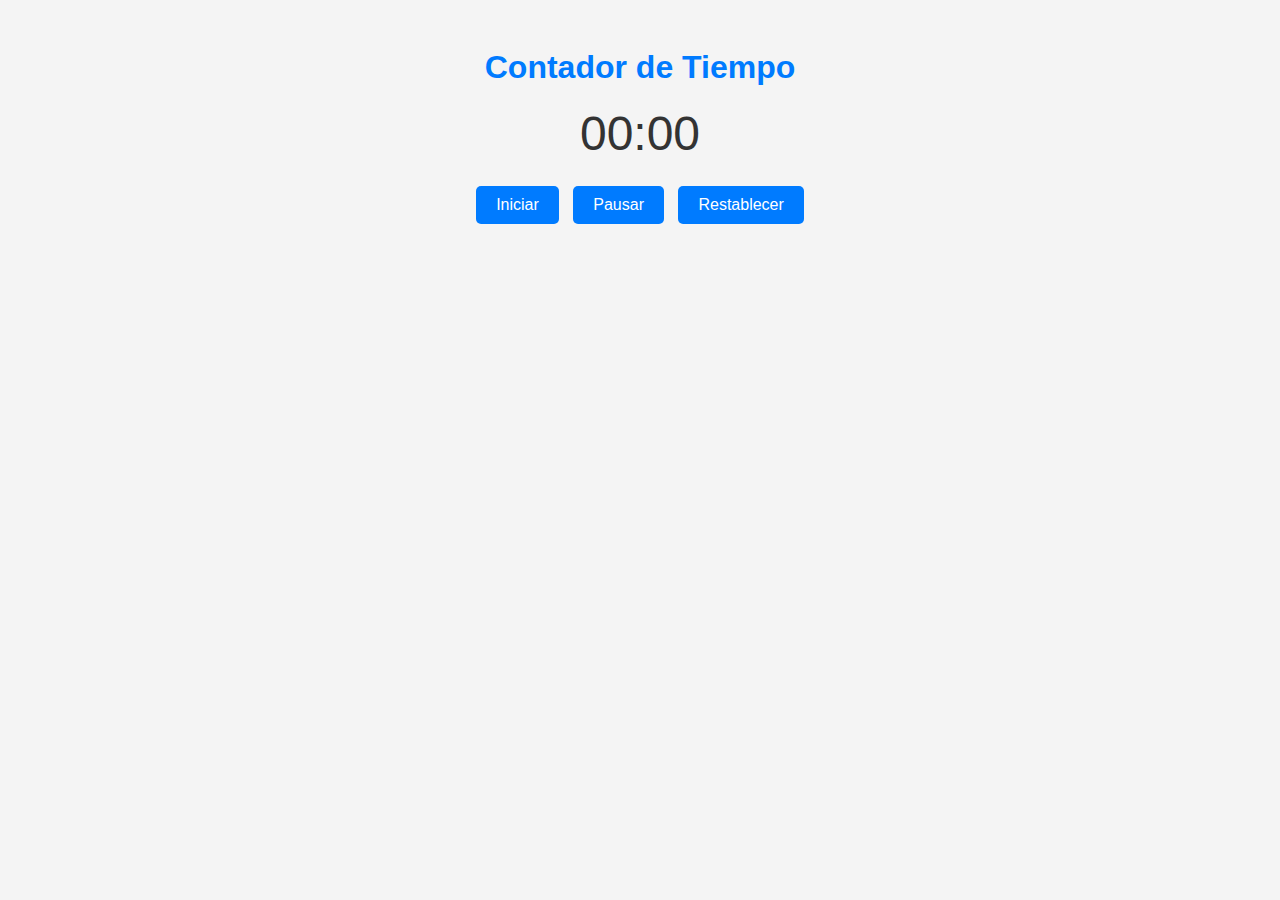
<file: index.html>
<!DOCTYPE html>
<html lang="es">
<head>
    <link rel="manifest" href="./manifest.json">
    <meta charset="UTF-8">
    <meta name="viewport" content="width=device-width, initial-scale=1.0">
    <title>Contador de Tiempo PWA</title>
    <link rel="stylesheet" href="style.css">
</head>
<body>
    <div class="container">
        <h1>Contador de Tiempo</h1>
        <div class="timer">
            <span id="minutes">00</span>:<span id="seconds">00</span>
        </div>
        <div class="controls">
            <button id="start">Iniciar</button>
            <button id="pause">Pausar</button>
            <button id="reset">Restablecer</button>
        </div>
    </div>

    <!-- Cargar el script después de los elementos HTML -->
    <script src="app.js"></script>
</body>
</html>
</file>
<file: style.css>
body {
    font-family: Arial, sans-serif;
    text-align: center;
    padding: 20px;
    background-color: #f4f4f4;
    color: #333;
}

h1 {
    margin-bottom: 20px;
    color: #007BFF;
}

.timer {
    font-size: 48px;
    margin: 20px 0;
}

.controls button {
    padding: 10px 20px;
    margin: 5px;
    font-size: 16px;
    background-color: #007BFF;
    color: white;
    border: none;
    border-radius: 5px;
    cursor: pointer;
}

.controls button:hover {
    background-color: #0056b3;
}

.controls button:disabled {
    background-color: #ccc;
    cursor: not-allowed;
}
</file>
